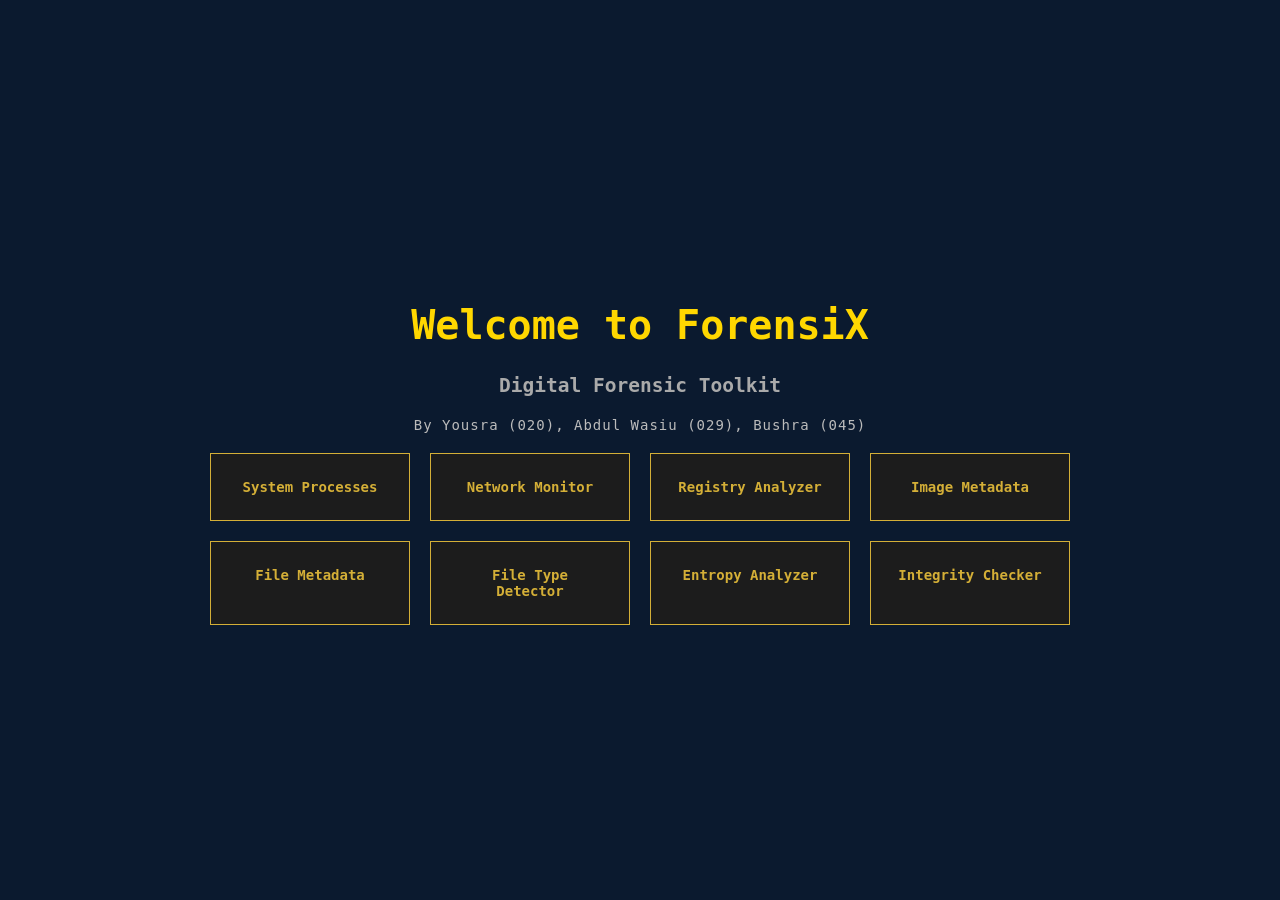
<file: templates/index.html>
<!DOCTYPE html>
<html>
<head>
    <title>ForensiX</title>

    <style>
        body {
            background: #0b1a2f;
            color: #d4af37;
            font-family: monospace;
            margin: 0;

            /* CENTER EVERYTHING */
            display: flex;
            flex-direction: column;
            align-items: center;
            justify-content: center;
            min-height: 100vh;
        }

        h1 {
            font-size: 40px;
            color: #ffd700;
            margin-bottom: 10px;
        }

        h2 {
            color: #aaa;
            margin-bottom: 30px;
        }

        /* 🔥 TEAM TEXT (FIXED) */
        .team {
            font-size: 14px;
            color: #bbb;
            margin-top: -10px;
            margin-bottom: 20px;
            letter-spacing: 1px;
        }

        /* GRID */
        .grid {
            display: grid;
            grid-template-columns: repeat(4, 200px);
            gap: 20px;
            justify-content: center;
        }

        /* CARDS */
        .card {
            background: #1c1c1c;
            border: 1px solid #d4af37;
            padding: 25px;
            cursor: pointer;
            transition: 0.3s;
            text-decoration: none;
            color: #d4af37;
            text-align: center;
        }

        .card:hover {
            background: #d4af37;
            color: black;
            transform: scale(1.05);
        }

        .card h3 {
            margin: 0;
            font-size: 14px;
        }

        /* RESPONSIVE */
        @media (max-width: 900px) {
            .grid {
                grid-template-columns: repeat(2, 200px);
            }
        }
    </style>
</head>

<body>

<h1>Welcome to ForensiX</h1>
<h2>Digital Forensic Toolkit</h2>

<!-- ✅ CLEAN TEAM TEXT -->
<div class="team">
    By Yousra (020), Abdul Wasiu (029), Bushra (045)
</div>

<div class="grid">

    <a href="/system" class="card">
        <h3>System Processes</h3>
    </a>

    <a href="/network" class="card">
        <h3>Network Monitor</h3>
    </a>

    <a href="/registry" class="card">
        <h3>Registry Analyzer</h3>
    </a>

    <a href="/meta" class="card">
        <h3>Image Metadata</h3>
    </a>

    <a href="/filemeta" class="card">
        <h3>File Metadata</h3>
    </a>

    <a href="/detect" class="card">
        <h3>File Type Detector</h3>
    </a>

    <a href="/entropy" class="card">
        <h3>Entropy Analyzer</h3>
    </a>

    <a href="/integrity" class="card">
        <h3>Integrity Checker</h3>
    </a>

</div>

</body>
</html>
</file>
